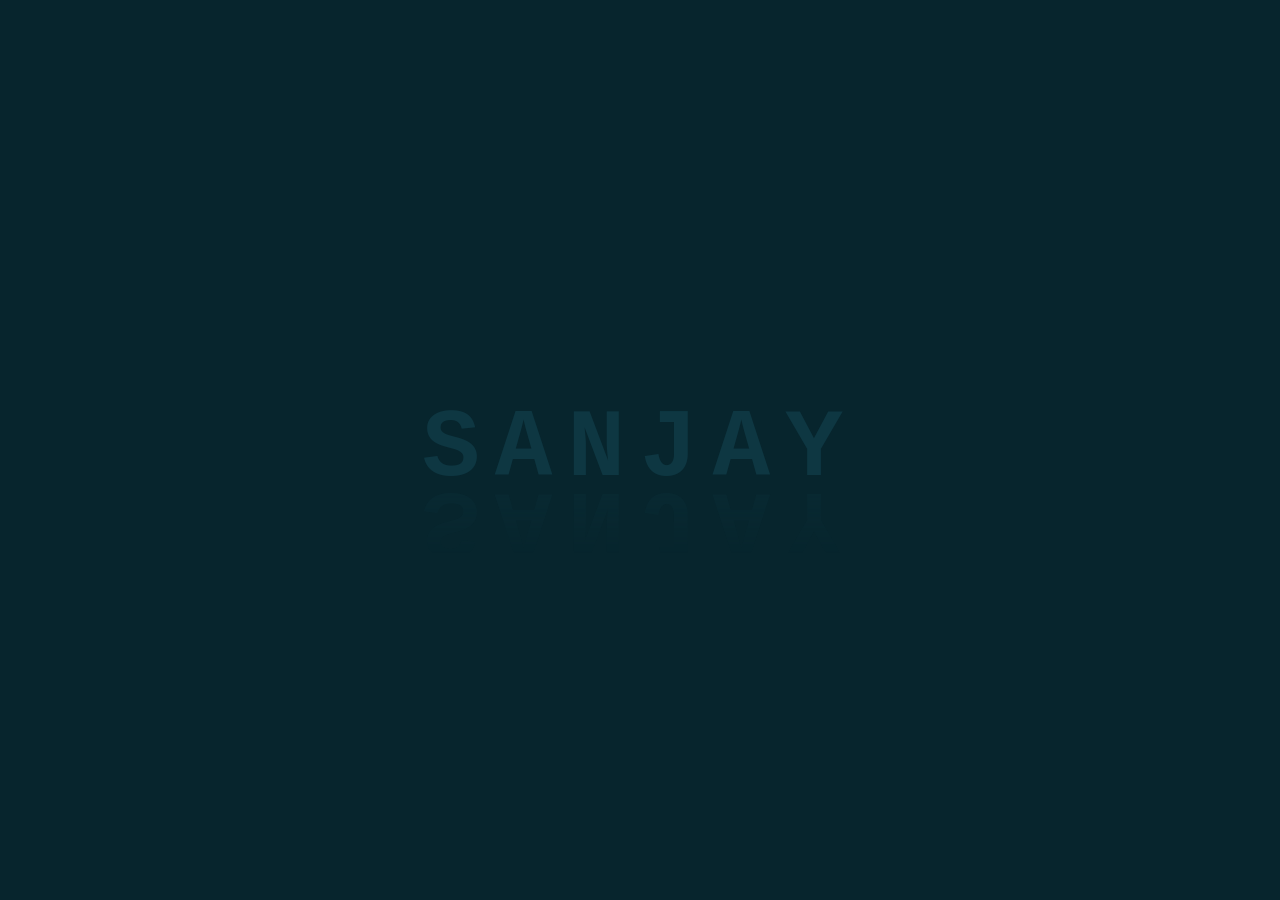
<file: index.html>
<!DOCTYPE html>
<html lang="en">
<head>
  <meta charset="UTF-8">
  <meta name="viewport" content="width=device-width, initial-scale=1.0">
  <link rel="stylesheet" href="sanjay1.css">
  <title>Document</title>
</head>
<body>
  <h2 contenteditable="true">sanjay</h2>
</body>
</html>
</file>
<file: sanjay1.css>
*{
  margin: 0;
  padding: 0;
  box-sizing: border-box;
  font-family: 'Courier New', Courier, monospace;
}

body{
  display: flex;
  justify-content: center;
  align-items: center;
  min-height: 100vh;
  background: #07252d;
}

h2{
  position: relative;
  font-size: 6em;
  letter-spacing: 15px;
  color:#0e3742;
  text-transform: uppercase;
  width: 100%;
  text-align: center;
  -webkit-box-reflect:below 1px linear-gradient(transparent,#0004);
  line-height: 0.70em;
  outline: none;
  animation: sanjay 5s linear infinite;
}

@keyframes sanjay{
  0%,18%,20%,50.1%,60%,65.1%,80%,90.1%,92%
  {
    color: #0e3742;
    text-shadow: none;
  }
18.1%,20.1%,30%,50%,60.1%,65.1%,80.1%,90%,92.1%,100%
{
  color: #fff;
  text-shadow:  0 0 10px #03bcf4,
  0 0 20px #03bcf4,
  0 0 40px #03bcf4,
  0 0 80px #03bcf4,
  0 0 160px #03bcf4;
}

}
</file>
